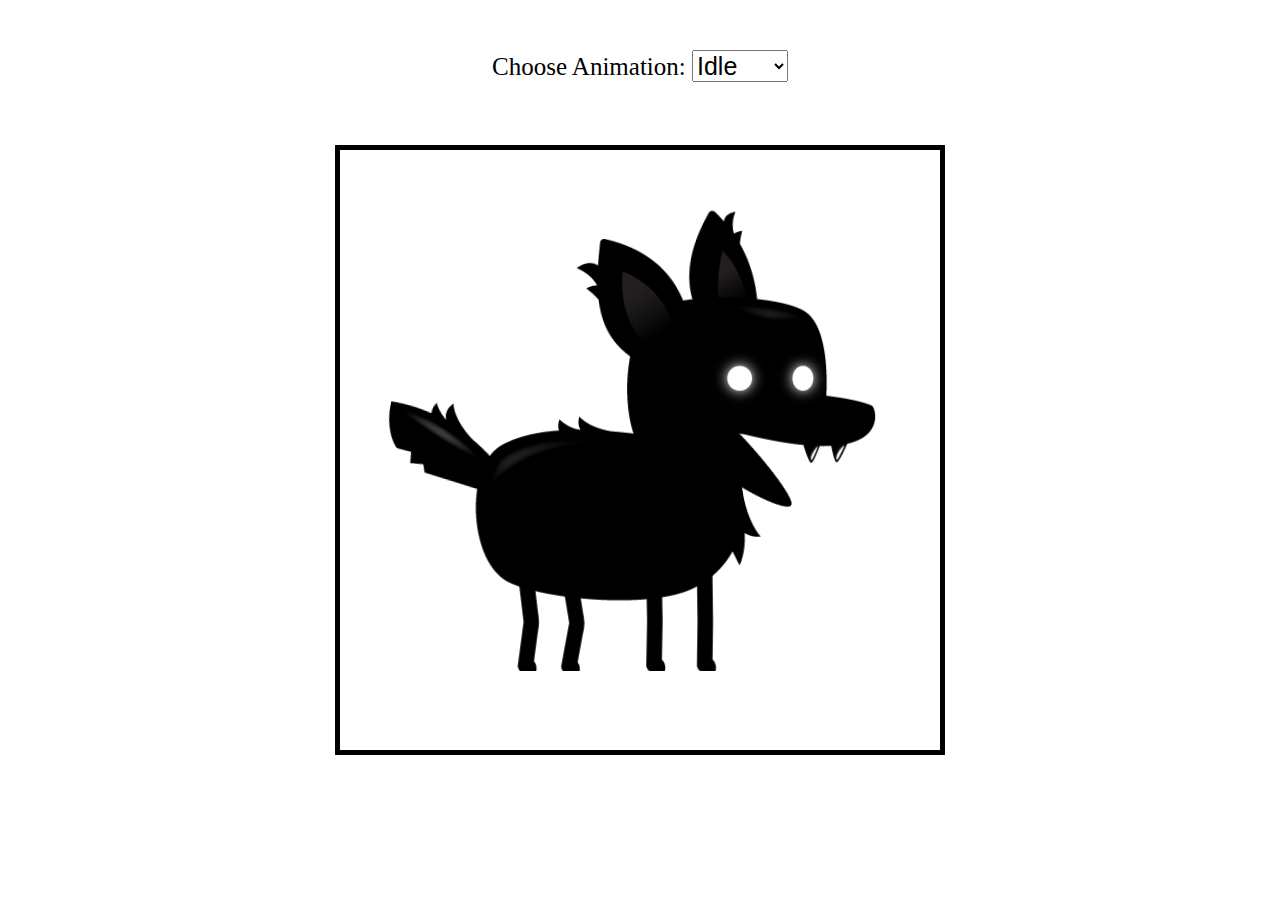
<file: sprint2/AnimationTutorial/index.html>
<!DOCTYPE html>
<html lang="en">
<head>
    <meta charset="UTF-8">
    <meta name="viewport" content="width=device-width, initial-scale=1.0">
    <title>Sprite Animations</title>
    <link rel="stylesheet" href="style.css" />
</head>
<body>
    <canvas id="canvas1"></canvas>
    <div class="controls">
        <label for="animations">Choose Animation:</label>
        <select id="animations" name="animations">
            <option value="idle">Idle</option>
            <option value="jump">Jump</option>
            <option value="fall">Fall</option>
            <option value="run">Run</option>
            <option value="dizzy">Dizzy</option>
            <option value="sit">Sit</option>
            <option value="roll">Roll</option>
            <option value="bite">Bite</option>
            <option value="ko">KO</option>
            <option value="getHit">Get hit</option>
        </select>
    </div>
    <script src="script.js"></script>
</body>
</html>
</file>
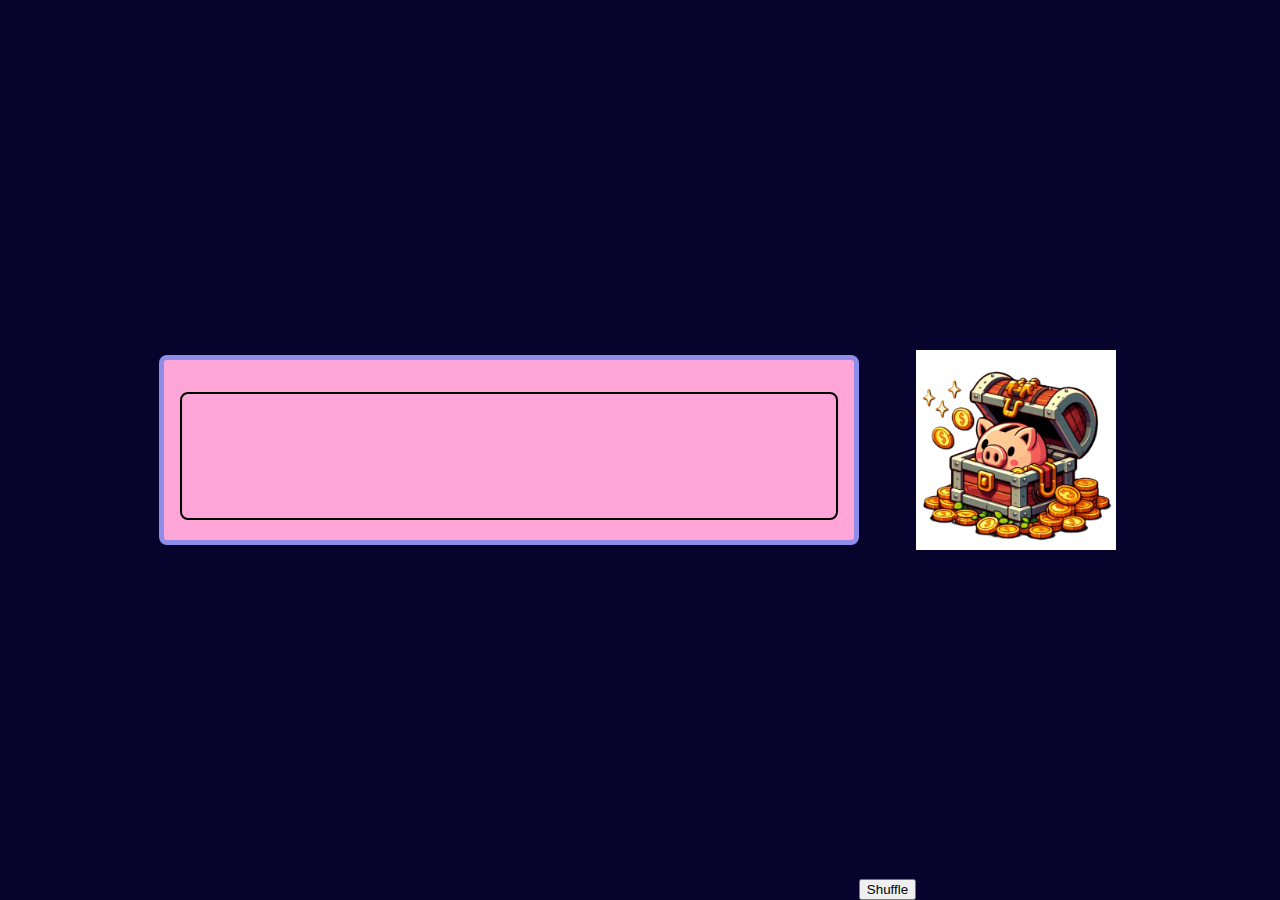
<file: sprint1/editTypingSimulator/typing.html>
﻿<!doctype html>
<html lang="en">
<head>
    <meta charset="UTF-8">
    <meta name="viewport"
          content="width=device-width, user-scalable=no, initial-scale=1.0, maximum-scale=1.0, minimum-scale=1.0">
    <meta http-equiv="X-UA-Compatible" content="ie=edge">
    <script src="https://cdnjs.cloudflare.com/ajax/libs/gsap/3.9.1/gsap.min.js"></script>
<!--    Erase the public dir before pushing to the repository.-->
    <link rel="stylesheet" href="public/styles/style.css">
    <script src="public/script.js" defer></script>
    <title>Speed Typing</title>
</head>
<body>
<div class="timer" id="timer"></div>
<div class="cpm" id="cpm"></div>
<div class="wpm" id="wpm"></div>
<div class="container">
    <div class="quote-display" id="quoteDisplay"></div>
    <textarea id="quoteInput" class="quote-input" autofocus></textarea>
</div>
<button id="replayButton">Shuffle</button>
<img id="bank" src="public/images/gloomy_bank.jpeg" alt="Gloomy Bank" style="display: flex;">
<img id="coin" src="public/images/gloom_coin.png"
     alt="Gloom Coin" style="display: none;">
</body>
</html>
</file>
<file: sprint2/AnimationTutorial/style.css>
#canvas1 
{
    border: 5px solid  black;
    position: absolute;
    top: 50%;
    left: 50%;
    transform: translate(-50%, -50%);
    width: 600px;
    height: 600px;
}

.controls
{
    position: absolute;
    z-index: 10;
    top: 50px;
    left: 50%;
    transform: translateX(-50%);
}

.controls, select, option
{
    font-size: 25px;
}
</file>
<file: sprint1/editTypingSimulator/public/styles/style.css>
* {
    box-sizing: border-box;
}
body {
    display: flex;
    justify-content: center;
    align-items: center;
    min-height: 100vh;
    margin: 0;
    background-color: rgb(6, 4, 45);


}
body, .quote-input {
    font-family: 'Gill Sans', 'Gill Sans MT', Calibri, 'Trebuchet MS', sans-serif;
}

.container {
    background-color: rgb(255, 165, 215);
    padding: 1rem;
    border-radius: .5rem;
    width: 700px;
    max-width: 90%;
    border: 5px solid rgb(142, 142, 234);
}

.timer {
    position: absolute;
    top: 2rem;
    font-size: 3rem;
    color: rgb(152, 224, 254);
    font-weight: bold;
}

.cpm {
    position: absolute;
    top: 6rem;
    font-size: 3rem;
    color: rgb(152, 224, 254);
    font-weight: bold;
}

.wpm {
    position: absolute;
    top: 10rem;
    font-size: 3rem;
    color: rgb(152, 224, 254);
    font-weight: bold;
}

.quote-display {
    margin-bottom: 1rem;
    margin-left: calc(1rem + 2px);
    margin-right: calc(1rem + 2px);
}

.quote-input {
    background-color: transparent;
    border: 2px solid rgb(6, 4, 45);
    outline: none;
    width: 100%;
    height: 8rem;
    margin: auto;
    resize: none;
    padding: .5rem 1rem;
    font-size: 1rem;
    border-radius: .5rem;
}

.quote-input:focus {
    border-color: black;
}

.correct {
    color: rgb(253, 234, 183);
}

.incorrect {
    color: #ff234a;
    text-decoration: underline;
}

.input-container {
    display: flex;
    align-items: center;
}

#coin {
    position: absolute;
    left: 0;
    z-index: 1000;
    animation: moveCoin 2s forwards, rotateCoin 2s linear infinite;
}

@keyframes moveCoin {
    0% { left: 0; }
    100% { right: 0; }
}

@keyframes rotateCoin {
    0% { transform: rotate(0deg); }
    100% { transform: rotate(360deg); }
}

#bank {
    width: 200px;
    height: 200px;
    margin-right: 5px;
}

#replayButton {
    align-self: end;
}
</file>
